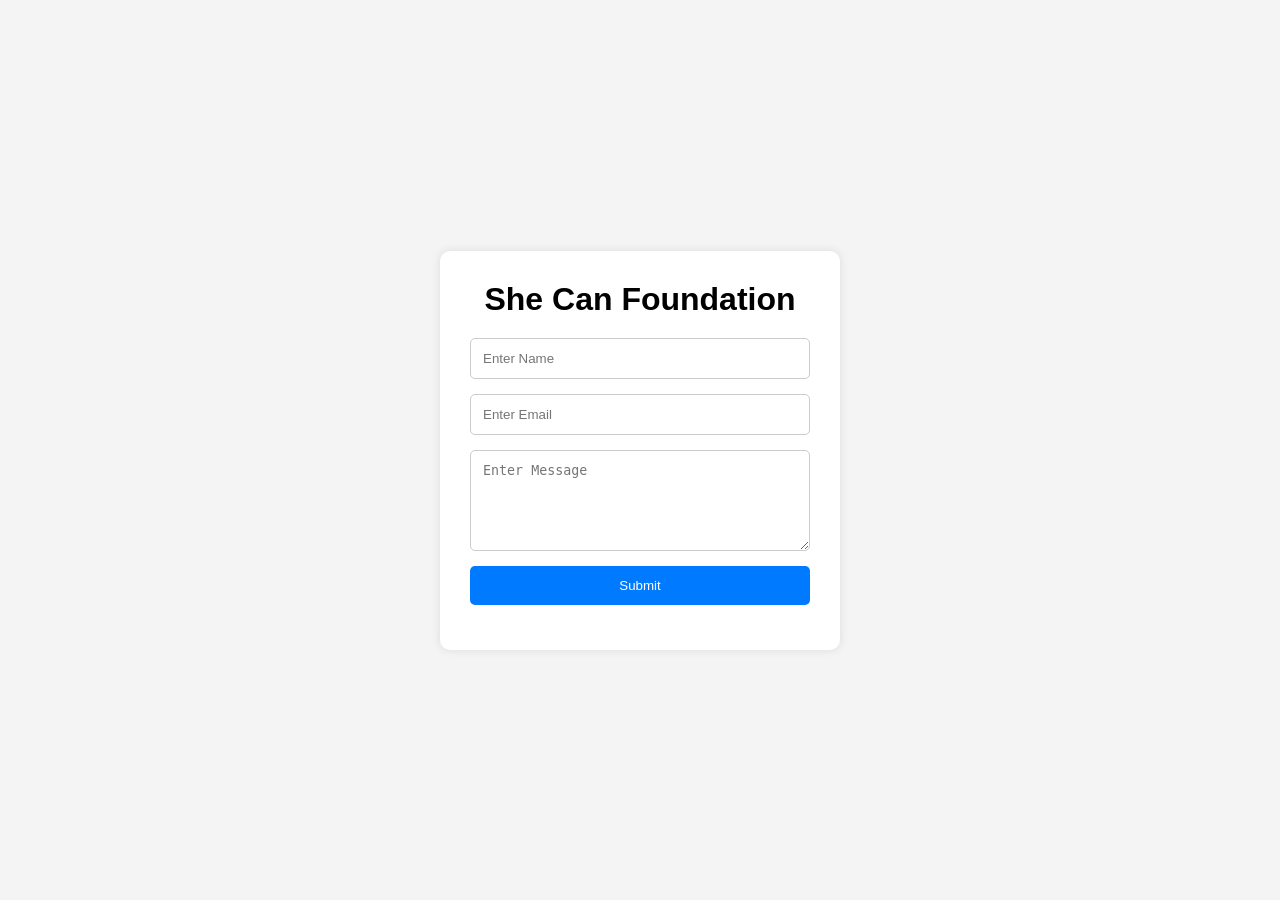
<file: index.html>
<!DOCTYPE html>
<html lang="en">
<head>
  <meta charset="UTF-8">
  <meta name="viewport" content="width=device-width, initial-scale=1.0">
  <title>She Can Foundation</title>
  <link rel="stylesheet" href="style.css">
</head>
<body>

<div class="container">

  <h1>She Can Foundation</h1>

  <form id="contactForm">

    <input type="text" id="name" placeholder="Enter Name" required>

    <input
      type="email" id="email" placeholder="Enter Email" required>

    <textarea id="message" placeholder="Enter Message" rows="5" required></textarea>

    <button type="submit">Submit</button>
    
     
  </form>

  <p id="successMessage"></p>

</div>

<script src="script.js"></script>

</body>
</html>
</file>
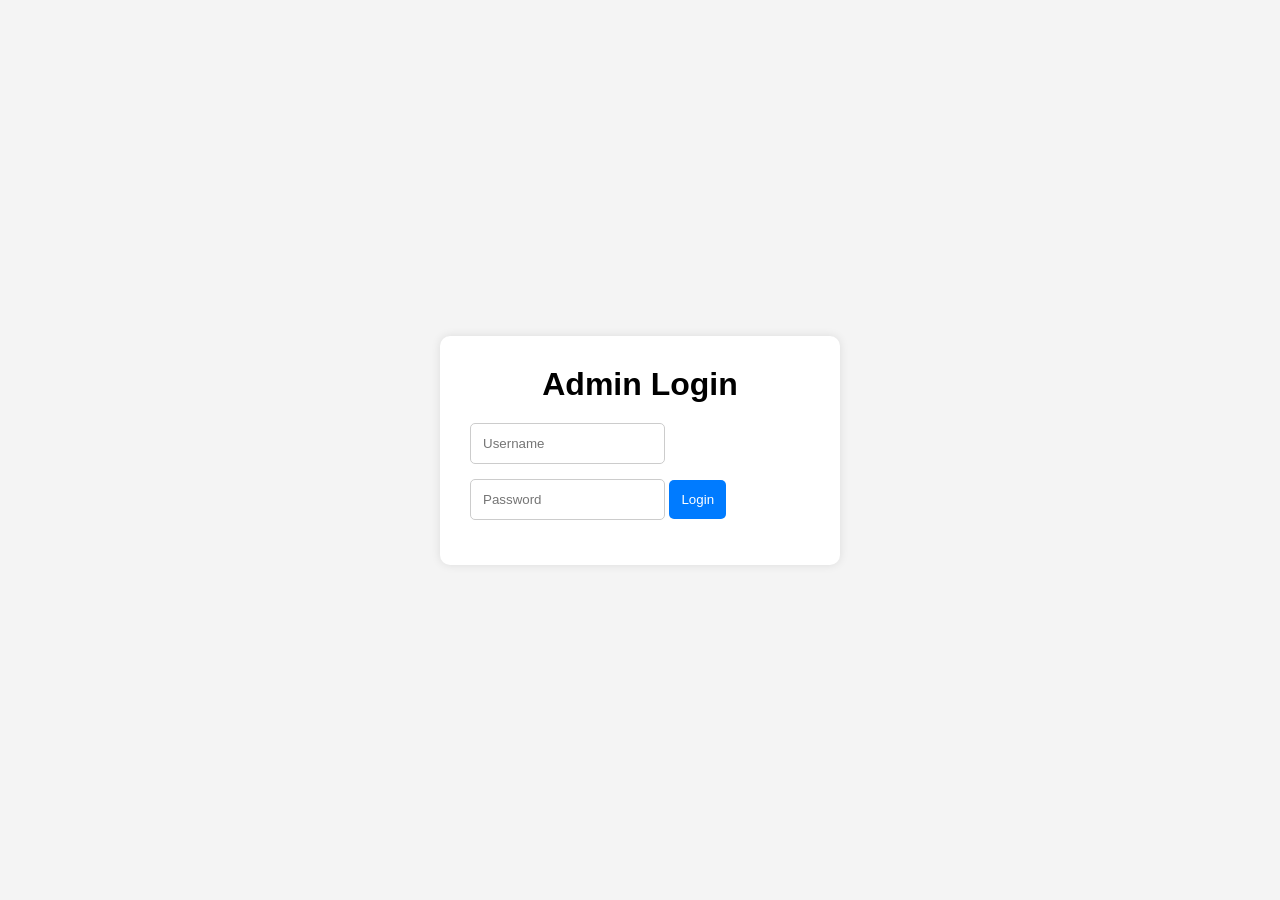
<file: admin.html>
<!DOCTYPE html>
<html>
<head>
  <title>Admin Panel</title>
  <link rel="stylesheet" href="style.css">
</head>
<body>

<div class="container">

  <h1>Submitted Messages</h1>

  <div id="messagesContainer"></div>

</div>

<script>

if(localStorage.getItem("isAdmin") !== "true"){

  window.location.href = "login.html";

}

const messages =
  JSON.parse(localStorage.getItem("messages")) || [];

const container =
  document.getElementById("messagesContainer");

function displayMessages(){

  container.innerHTML = "";

  messages.forEach((msg, index) => {

    const div = document.createElement("div");

    div.classList.add("message-card");

    div.innerHTML = `
      <h3>${msg.name}</h3>
      <p>${msg.email}</p>
      <p>${msg.message}</p>

      <button
        class="delete-btn"
        onclick="deleteMessage(${index})"
      >
        Delete
      </button>
    `;

    container.appendChild(div);

  });

}

function deleteMessage(index){

  messages.splice(index, 1);

  localStorage.setItem(
    "messages",
    JSON.stringify(messages)
  );

  displayMessages();

}

displayMessages();

</script>

</body>
</html>
</file>
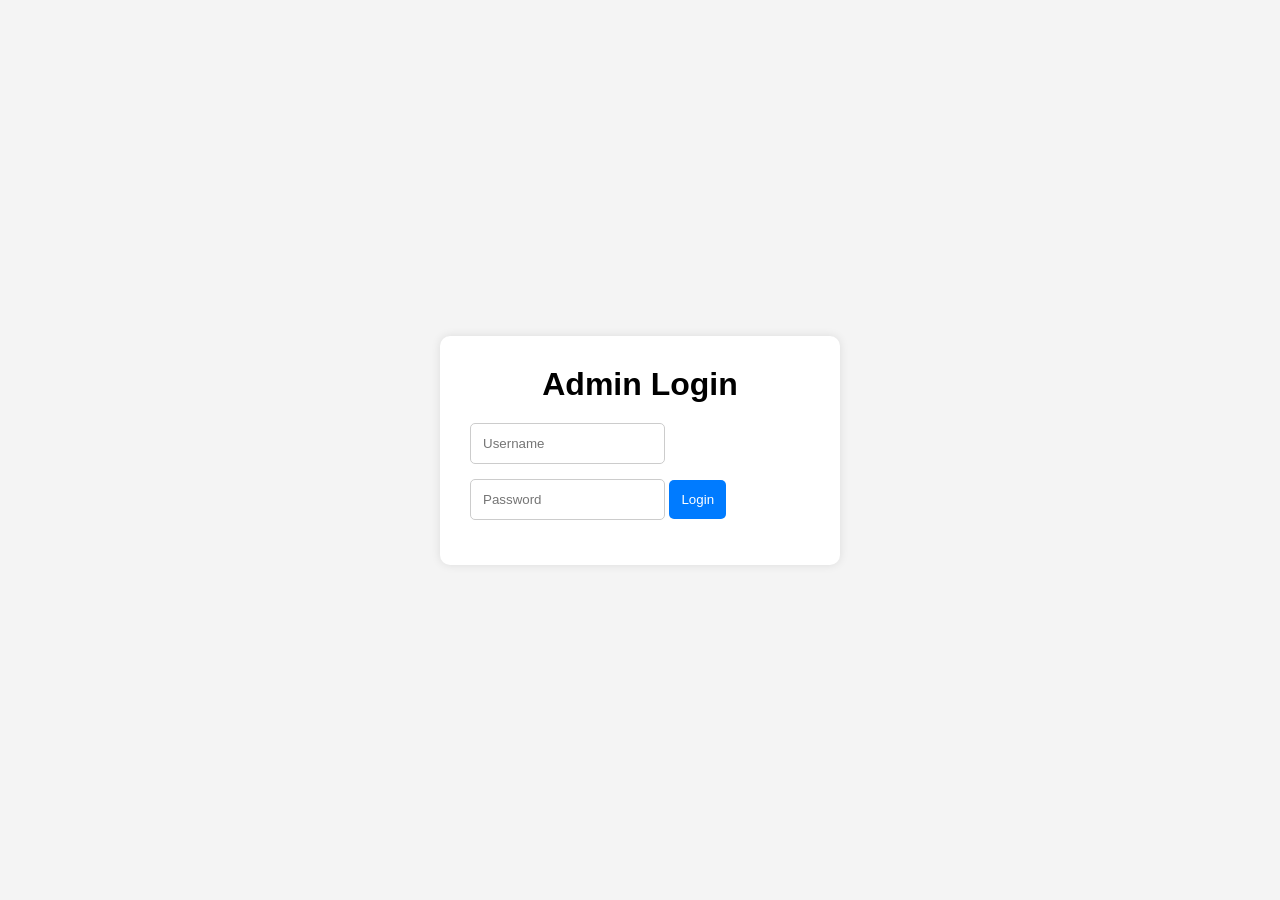
<file: login.html>
<!DOCTYPE html>
<html>
<head>
  <title>Admin Login</title>
  <link rel="stylesheet" href="style.css">
</head>
<body>

<div class="container">

  <h1>Admin Login</h1>

  <input type="text" id="username" placeholder="Username">

  <input type="password" id="password" placeholder="Password">

  <button onclick="login()">Login</button>

</div>

<script>

function login(){

  const username =
    document.getElementById("username").value;

  const password =
    document.getElementById("password").value;

  if(username === "admin" && password === "1234"){

    localStorage.setItem("isAdmin", "true");

    window.location.href = "admin.html";

  } else {

    alert("Invalid Credentials");

  }

}

</script>

</body>
</html>
</file>
<file: style.css>
*{
  margin:0;
  padding:0;
  box-sizing:border-box;
}

body{
  font-family:Arial, sans-serif;
  background:#f4f4f4;
  display:flex;
  justify-content:center;
  align-items:center;
  min-height:100vh;
}

.container{
  background:white;
  padding:30px;
  width:90%;
  max-width:400px;
  border-radius:10px;
  box-shadow:0 0 10px rgba(0,0,0,0.1);
}

h1{
  text-align:center;
  margin-bottom:20px;
}

form{
  display:flex;
  flex-direction:column;
}

input,
textarea{
  margin-bottom:15px;
  padding:12px;
  border:1px solid #ccc;
  border-radius:5px;
}

button{
  padding:12px;
  border:none;
  background:#007BFF;
  color:white;
  border-radius:5px;
  cursor:pointer;
}

button:hover{
  background:#0056b3;
}

#successMessage{
  margin-top:15px;
  text-align:center;
  color:green;
  font-weight:bold;
}

.message-card{
  background:#fafafa;
  border:1px solid #ddd;
  padding:15px;
  margin-bottom:10px;
  border-radius:5px;
}

.delete-btn{
  background:red;
  margin-top:10px;
}
</file>
